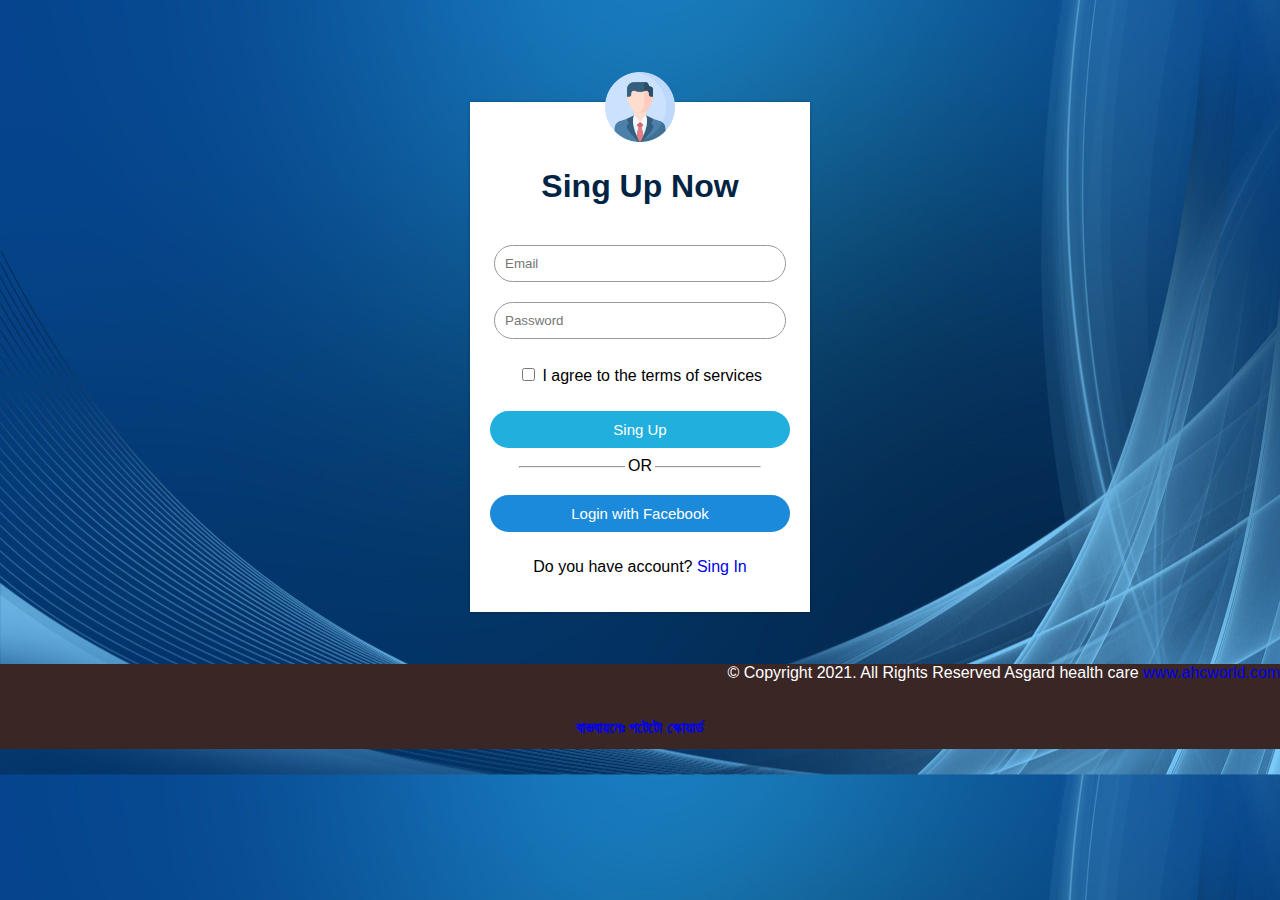
<file: login.html>
<!DOCTYPE html>
<html lang="en">
<head>
    <meta charset="UTF-8">
    <meta name="viewport" content="width=device-width, initial-scale=1.0">
   
    <title>Sing Up Form </title>
    <link rel="stylesheet" href="css/login.css">
   
</head>
<body>


    <div class="sing-up-form">
        <img src="img/profile.png">
        <h1>Sing Up Now </h1>
        <form >
            <input type="email" class="input-box" placeholder="Email">
            <input type="password" class="input-box" placeholder="Password">
            <p> <samp> <input type="checkbox"></samp> I agree to the terms of services</p>
            <button type="button" class="facebook-btn"> Sing Up </button>
            <hr>
            <p class="or" >OR</p>
            <button type="button" class="Singup-btn"> Login with Facebook </button>
            <p>Do you have account? <a href="#">Sing In</a></p>

        </form>
    </div>
    <br><br>
    <footer>
  
        <p>© Copyright 2021. All Rights Reserved Asgard health care <a href="index.html">www.ahcworld.com</a> </p>
        <h6><a href="potato.ac">বাস্তবায়নেঃ পটেটো স্কোয়ার্ড</a> </h6>
      
      </footer>
    
</body>
</html>
</file>
<file: css/login.css>
body{
    margin: 0;
    padding: 0;
    font-family: sans-serif;
    background-image: url(d81db24681b48f43e52bbf342652c775.jpg) ;
    background-size: cover;
    background-position:center;

}
.sing-up-form{
    width: 300px;
    box-shadow: 0 0 3px rgba(0,0,0,0.3);
    background: #fff;
    padding: 20px;
    margin: 8% auto 0;
    text-align:center;
}
.sing-up-form h1{
    color:rgb(2, 36, 68);
    margin-bottom: 30px;

}
.input-box{
    border-radius: 20px;
    padding: 10px;
    margin: 10px 0;
    width: 90%;
    border: 1px solid #999;
    outline: none;

}
button{
    color: #fff;
    width: 100%;
    padding: 10px;
    border-radius: 20px;
    font-size: 15px;
    margin: 10px 0;
    border:none;
    outline: none;
    cursor: pointer;
}
.Singup-btn{
    background-color: #1c8adb;
}
.facebook-btn{
    background-color: #21afde;

}
a{
    text-decoration: none;
}
hr{
    marging-top: 20px;
    width: 80%;
}
.or{
    background: #fff;
    width: 30px;
    margin: -19px auto 10px;


}
img{
    width: 70px;
    margin-top: -50px ;

}


/*--------Start-footer----*/



footer{
    text-align: end;
    padding:0%;
    padding-bottom: 5px;
    background-color: rgb(59, 38, 38);
    color: #fff;
    height: 80px;
    
}
footer h6{
    text-align: center;
    font-size: 16px;
    color: rgb(0, 95, 95);
}

/*--------end-footer----*/
</file>
